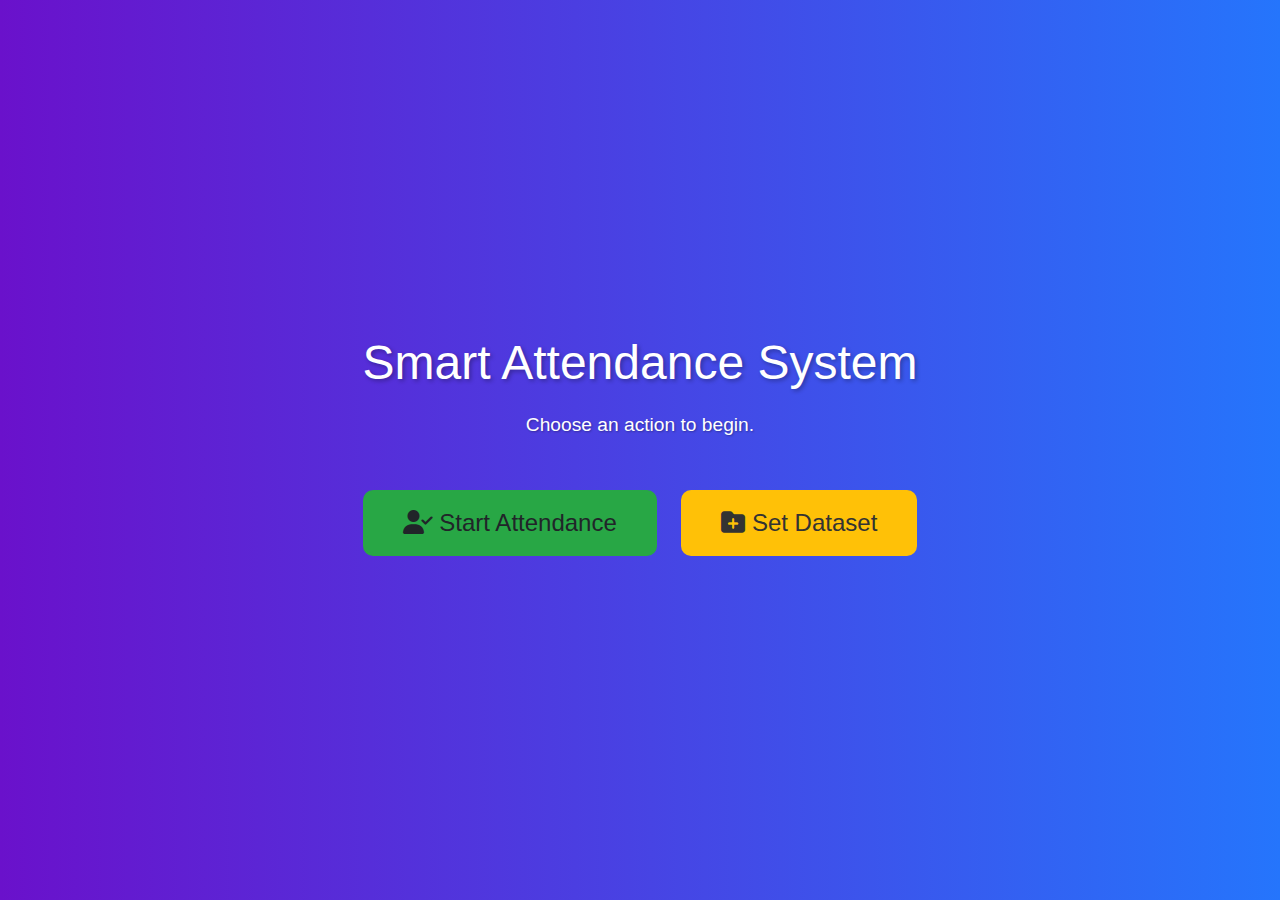
<file: templates/index.html>
<!DOCTYPE html>
<html lang="en">
<head>
    <meta charset="UTF-8">
    <meta name="viewport" content="width=device-width, initial-scale=1.0">
    <title>Smart Attendance System</title>

    <!-- Bootstrap 5 CSS -->
    <link href="https://cdn.jsdelivr.net/npm/bootstrap@5.3.2/dist/css/bootstrap.min.css" rel="stylesheet">
    <!-- Optional FontAwesome for icons -->
    <link rel="stylesheet" href="https://cdnjs.cloudflare.com/ajax/libs/font-awesome/6.4.0/css/all.min.css">

    <style>
        body {
            font-family: 'Segoe UI', Tahoma, Geneva, Verdana, sans-serif;
            background: linear-gradient(to right, #6a11cb, #2575fc);
            color: white;
            text-align: center;
            height: 100vh;
            display: flex;
            flex-direction: column;
            justify-content: center;
            align-items: center;
        }
        h1 {
            font-size: 3rem;
            margin-bottom: 20px;
            text-shadow: 2px 2px 4px rgba(0,0,0,0.3);
        }
        p {
            font-size: 1.2rem;
            margin-bottom: 40px;
            text-shadow: 1px 1px 2px rgba(0,0,0,0.3);
        }
        .btn-main {
            font-size: 1.5rem;
            padding: 15px 40px;
            margin: 10px;
            border-radius: 10px;
            transition: transform 0.2s, box-shadow 0.2s;
        }
        .btn-main:hover {
            transform: scale(1.05);
            box-shadow: 0 8px 20px rgba(0,0,0,0.3);
        }
        .btn-attendance {
            background-color: #28a745;
            border: none;
        }
        .btn-dataset {
            background-color: #ffc107;
            border: none;
            color: #333;
        }
        .btn-attendance:hover {
            background-color: #218838;
        }
        .btn-dataset:hover {
            background-color: #e0a800;
        }
    </style>
</head>
<body>

    <h1>Smart Attendance System</h1>
    <p>Choose an action to begin.</p>

    <div>
        <a href="/start_attendance" class="btn btn-main btn-attendance">
            <i class="fas fa-user-check"></i> Start Attendance
        </a>
        <a href="/dataset" class="btn btn-main btn-dataset">
            <i class="fas fa-folder-plus"></i> Set Dataset
        </a>
    </div>

</body>
</html>
</file>
